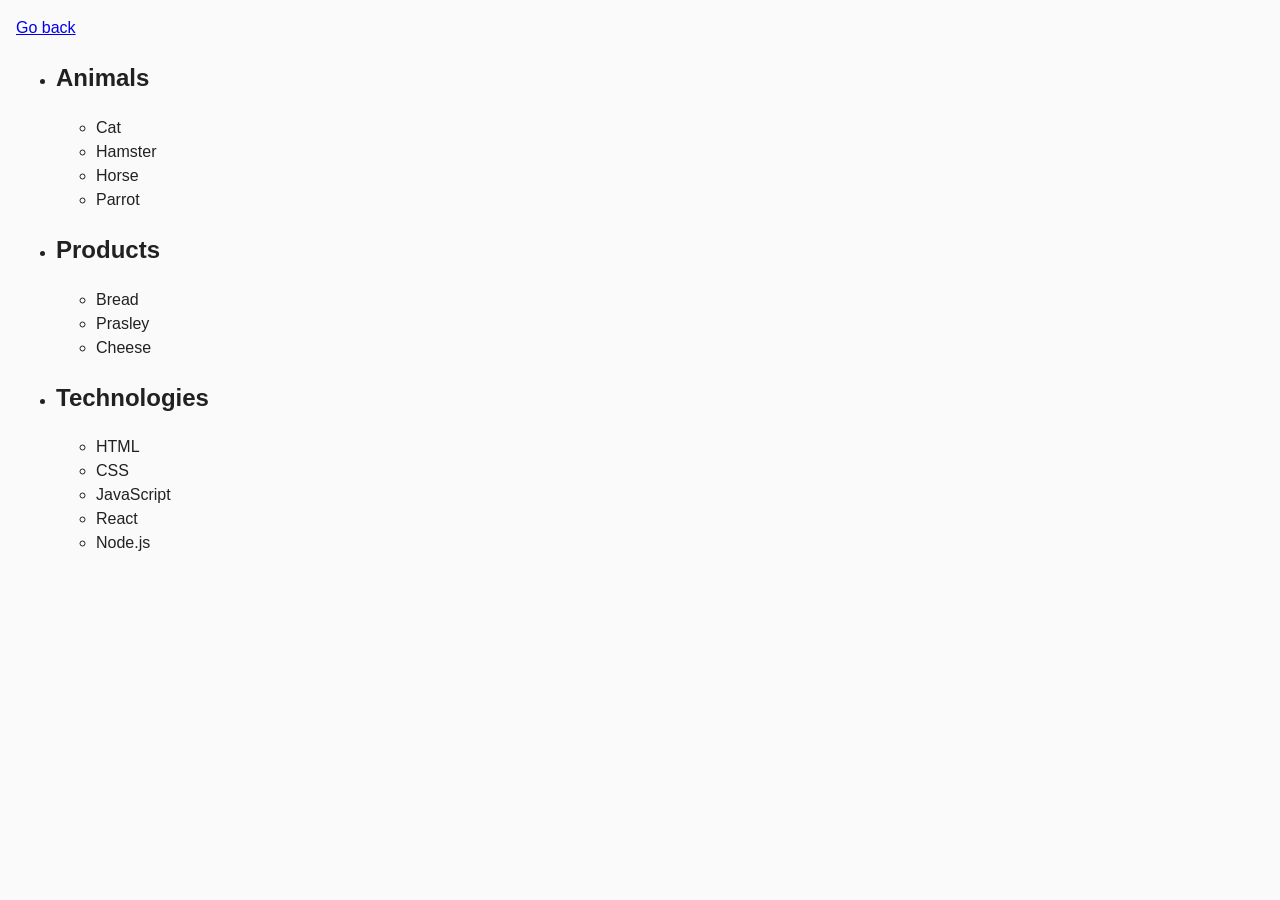
<file: task-1.html>
<!DOCTYPE html>
<html lang="en">
<head>
    <meta charset="UTF-8" />
    <meta http-equiv="X-UA-Compatible" content="IE=edge" />
    <meta name="viewport" content="width=device-width, initial-scale=1.0" />
    <title>Task 1</title>
    <link rel="stylesheet" href="./css/common.css" />
</head>
<body>
<p><a href="./index.html">Go back</a></p>

<ul id="categories">
    <li class="item">
        <h2>Animals</h2>

        <ul>
            <li>Cat</li>
            <li>Hamster</li>
            <li>Horse</li>
            <li>Parrot</li>
        </ul>
    </li>
    <li class="item">
        <h2>Products</h2>

        <ul>
            <li>Bread</li>
            <li>Prasley</li>
            <li>Cheese</li>
        </ul>
    </li>
    <li class="item">
        <h2>Technologies</h2>

        <ul>
            <li>HTML</li>
            <li>CSS</li>
            <li>JavaScript</li>
            <li>React</li>
            <li>Node.js</li>
        </ul>
    </li>
</ul>

<script src="./js/task-1.js" type="module"></script>
</body>
</html>
</file>
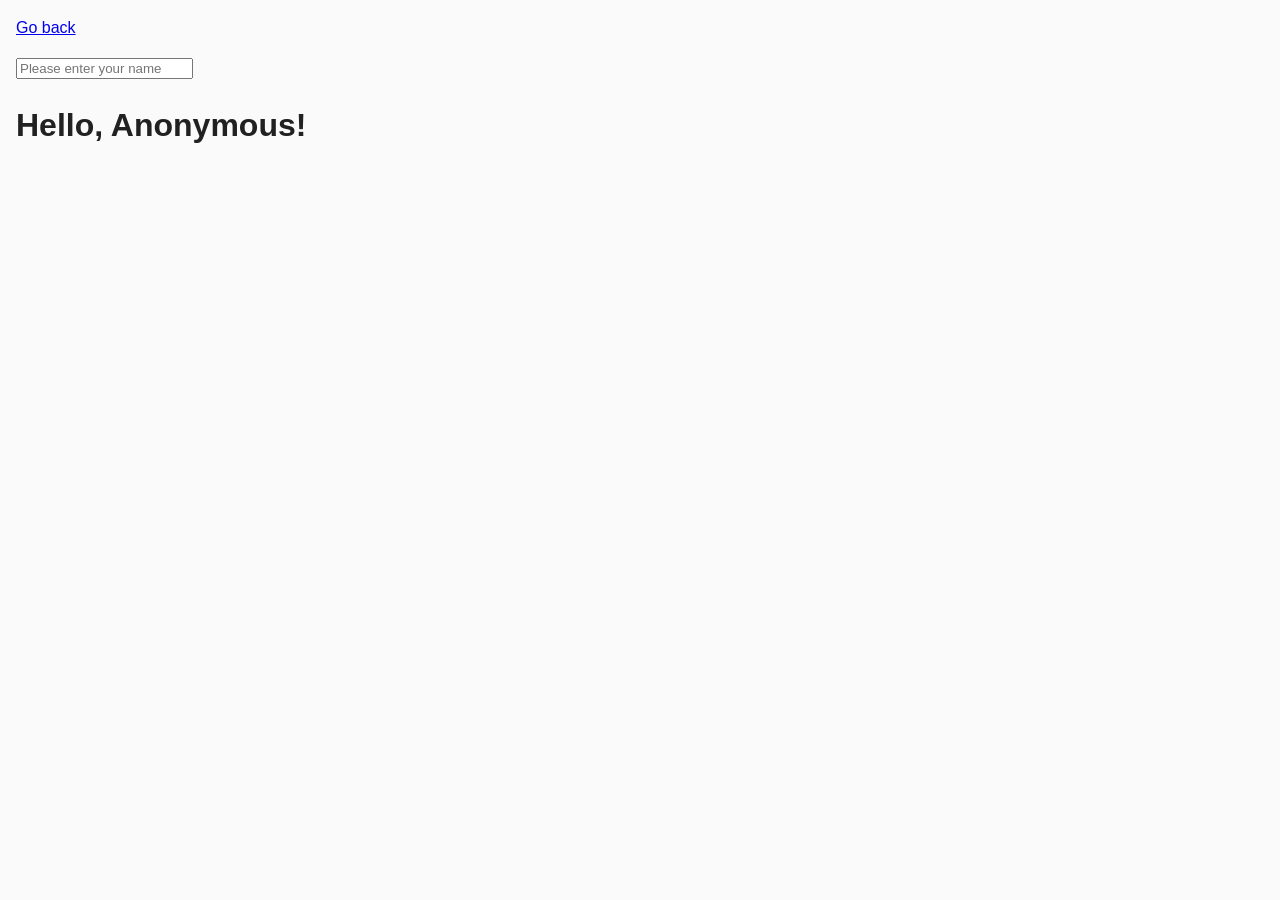
<file: task-3.html>
<!DOCTYPE html>
<html lang="en">
<head>
    <meta charset="UTF-8" />
    <meta http-equiv="X-UA-Compatible" content="IE=edge" />
    <meta name="viewport" content="width=device-width, initial-scale=1.0" />
    <title>Task 3</title>
    <link rel="stylesheet" href="./css/common.css" />
</head>
<body>
<p><a href="./index.html">Go back</a></p>

<input type="text" id="name-input" placeholder="Please enter your name" />
<h1>Hello, <span id="name-output">Anonymous</span>!</h1>

<script src="./js/task-3.js" type="module"></script>
</body>
</html>
</file>
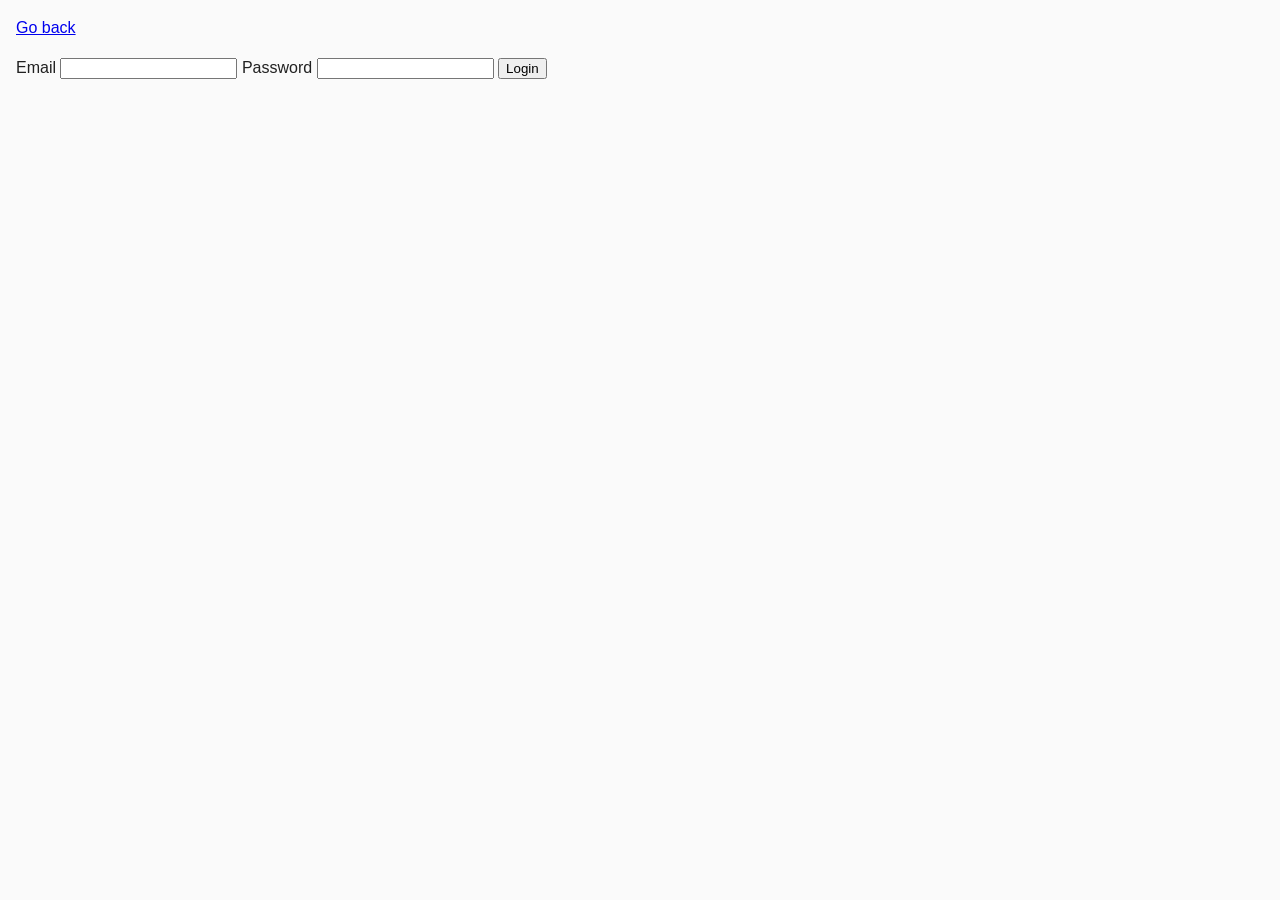
<file: task-4.html>
<!DOCTYPE html>
<html lang="en">
<head>
    <meta charset="UTF-8" />
    <meta http-equiv="X-UA-Compatible" content="IE=edge" />
    <meta name="viewport" content="width=device-width, initial-scale=1.0" />
    <title>Task 4</title>
    <link rel="stylesheet" href="./css/common.css" />
</head>
<body>
<p><a href="./index.html">Go back</a></p>

<form class="login-form">
    <label>
        Email
        <input type="email" name="email" />
    </label>
    <label>
        Password
        <input type="password" name="password" />
    </label>
    <button type="submit">Login</button>
</form>

<script src="./js/task-4.js" type="module"></script>
</body>
</html>
</file>
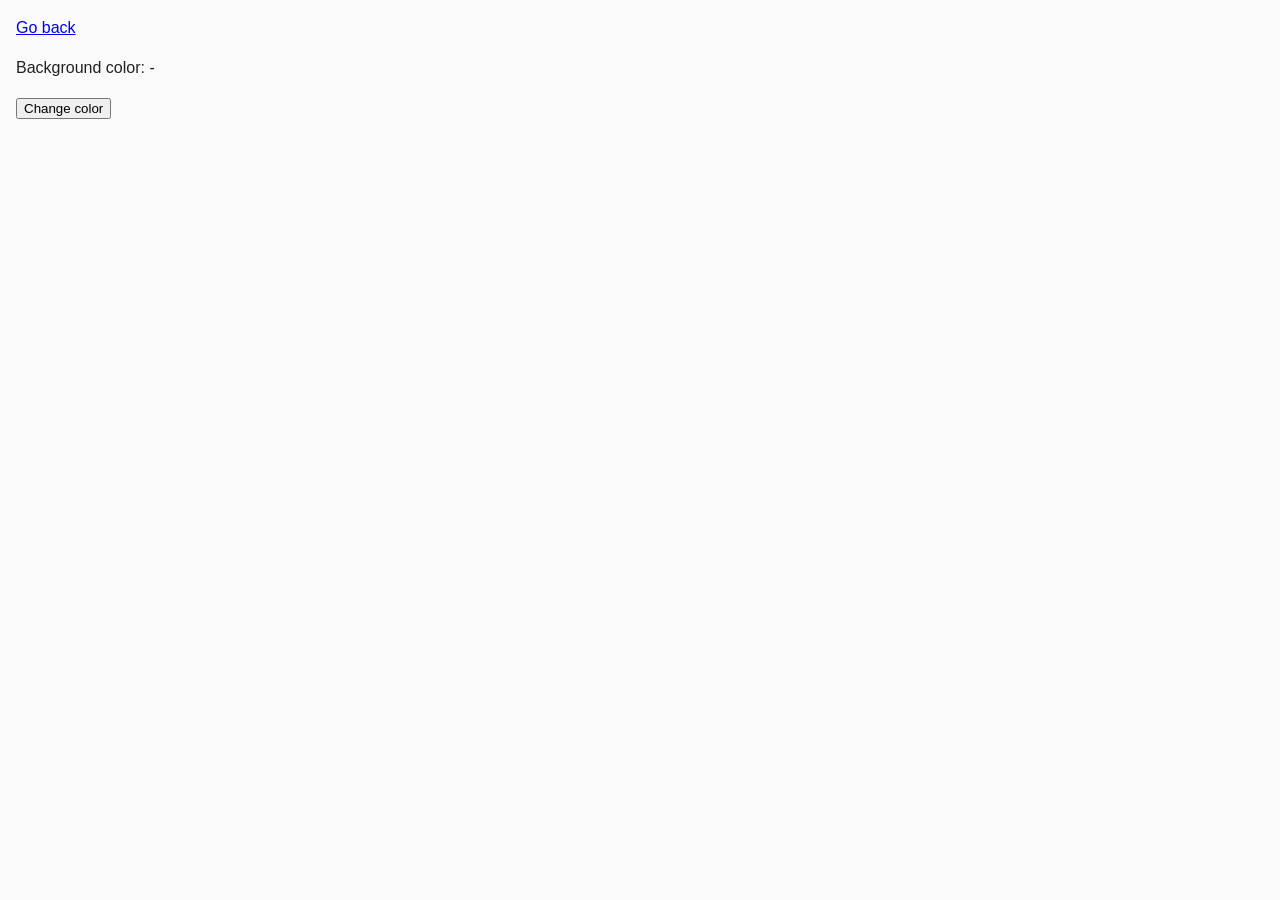
<file: task-5.html>
<!DOCTYPE html>
<html lang="en">
<head>
    <meta charset="UTF-8" />
    <meta http-equiv="X-UA-Compatible" content="IE=edge" />
    <meta name="viewport" content="width=device-width, initial-scale=1.0" />
    <title>Task 5</title>
    <link rel="stylesheet" href="./css/common.css" />
</head>
<body>
<p><a href="./index.html">Go back</a></p>

<div class="widget">
    <p>Background color: <span class="color">-</span></p>
    <button type="button" class="change-color">Change color</button>
</div>

<script src="./js/task-5.js" type="module"></script>
</body>
</html>
</file>
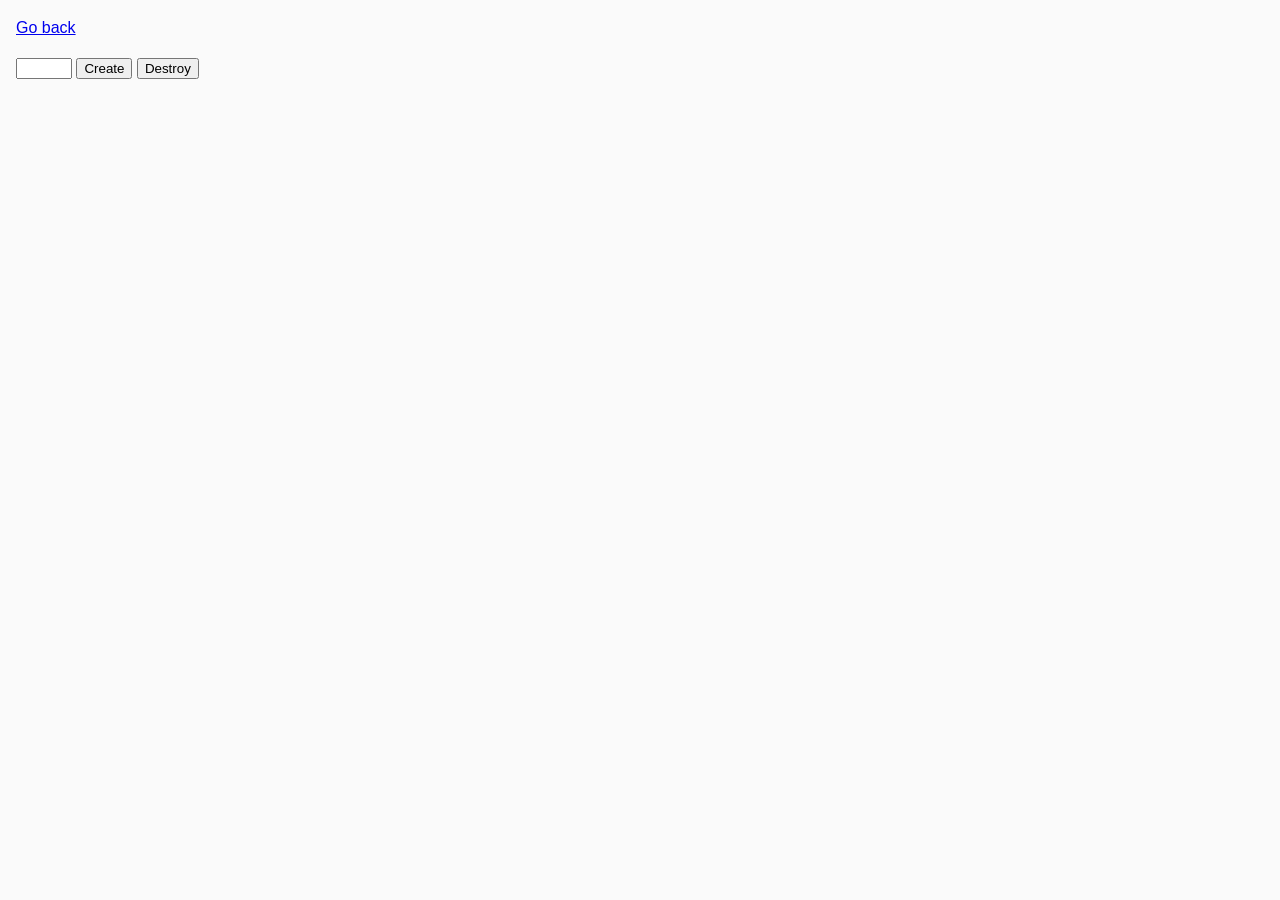
<file: task-6.html>
<!DOCTYPE html>
<html lang="en">
<head>
    <meta charset="UTF-8" />
    <meta http-equiv="X-UA-Compatible" content="IE=edge" />
    <meta name="viewport" content="width=device-width, initial-scale=1.0" />
    <title>Task 6</title>
    <link rel="stylesheet" href="./css/common.css" />
</head>
<body>
<p><a href="./index.html">Go back</a></p>

<div id="controls">
    <input type="number" min="1" max="100" step="1" />
    <button type="button" data-create>Create</button>
    <button type="button" data-destroy>Destroy</button>
</div>

<div id="boxes"></div>

<script src="./js/task-6.js" type="module"></script>
</body>
</html>
</file>
<file: css/common.css>
* {
    box-sizing: border-box;
}

body {
    margin: 16px;
    font-family: -apple-system, BlinkMacSystemFont, 'Segoe UI', Roboto, Oxygen,
    Ubuntu, Cantarell, 'Open Sans', 'Helvetica Neue', sans-serif;
    -webkit-font-smoothing: antialiased;
    -moz-osx-font-smoothing: grayscale;
    background-color: #fafafa;
    color: #212121;
    line-height: 1.5;
}

.gallery {
    display: flex;
    justify-content: center;
    gap: 20px;
}

.gallery li {
    flex: 1;
    list-style-type: none;
}

.gallery li img {
    object-fit: cover;
    width: 100%;
    height: 100%;
}
</file>
